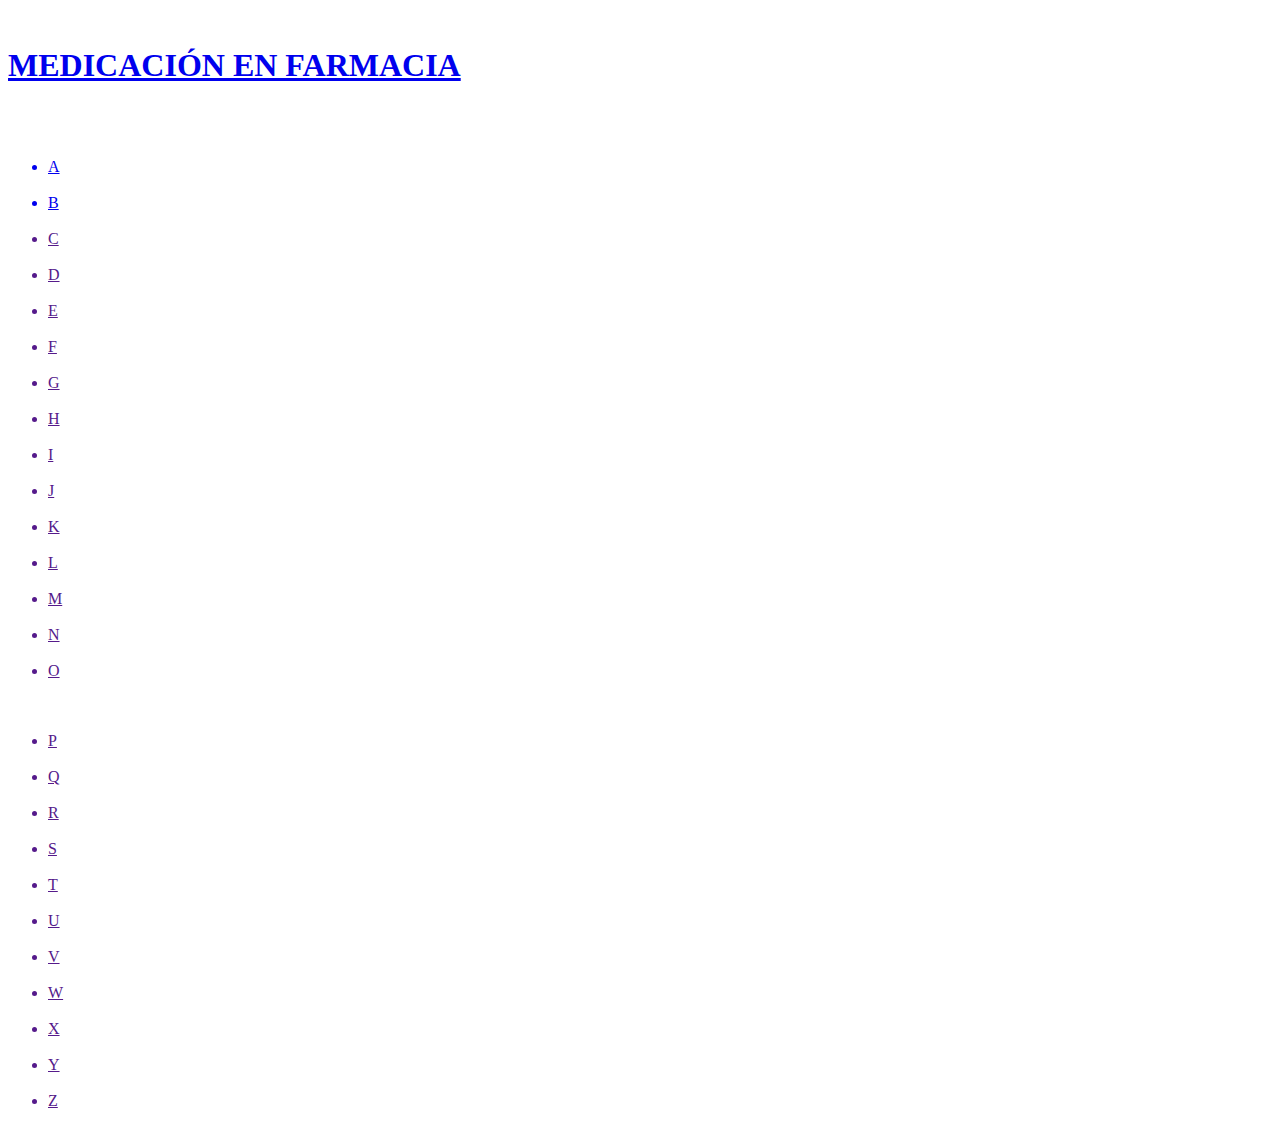
<file: index.html>
<!DOCTYPE html>
<html lang="en">

<head>
    <meta charset="UTF-8">
    <meta http-equiv="X-UA-Compatible" content="IE=edge">
    <meta name="viewport" content="width=device-width, initial-scale=1.0">
    <title>Medicación pacientes CETAC</title>
    <link rel="stylesheet" href="./css/style.css">
    <link href="https://cdn.jsdelivr.net/npm/bootstrap@5.2.0/dist/css/bootstrap.min.css" rel="stylesheet"
        integrity="sha384-gH2yIJqKdNHPEq0n4Mqa/HGKIhSkIHeL5AyhkYV8i59U5AR6csBvApHHNl/vI1Bx" crossorigin="anonymous">
</head>

<body>
    <div class="container text-center">
        <a href="./index.html"><h1>MEDICACIÓN EN FARMACIA</h1></a>
    </div>
    <!-- Inicio de menú alfabético -->
    <div class="container">
        <ul class="list-group list-group-horizontal d-flex justify-content-center align-items-center">
            <a href="./a.html"><li class="list-group-item">A</li></a>
            <a href="./b.html"><li class="list-group-item">B</li></a>
            <a href=""><li class="list-group-item">C</li></a>
            <a href=""><li class="list-group-item">D</li></a>
            <a href=""><li class="list-group-item">E</li></a>
            <a href=""><li class="list-group-item">F</li></a>
            <a href=""><li class="list-group-item">G</li></a>
            <a href=""><li class="list-group-item">H</li></a>
            <a href=""><li class="list-group-item">I</li></a>
            <a href=""><li class="list-group-item">J</li></a>
            <a href=""><li class="list-group-item">K</li></a>
            <a href=""><li class="list-group-item">L</li></a>
            <a href=""><li class="list-group-item">M</li></a>
            <a href=""><li class="list-group-item">N</li></a>
            <a href=""><li class="list-group-item">O</li></a>
        </ul>
    </div>
    <div class="container">
        <ul class="list-group list-group-horizontal d-flex justify-content-center align-items-center">
            <a href=""><li class="list-group-item">P</li></a>
            <a href=""><li class="list-group-item">Q</li></a>
            <a href=""><li class="list-group-item">R</li></a>
            <a href=""><li class="list-group-item">S</li></a>
            <a href=""><li class="list-group-item">T</li></a>
            <a href=""><li class="list-group-item">U</li></a>
            <a href=""><li class="list-group-item">V</li></a>
            <a href=""><li class="list-group-item">W</li></a>
            <a href=""><li class="list-group-item">X</li></a>
            <a href=""><li class="list-group-item">Y</li></a>
            <a href=""><li class="list-group-item">Z</li></a>
    </div>
    <!-- Fin de menú alfabético -->
    <script src="https://cdn.jsdelivr.net/npm/bootstrap@5.2.0/dist/js/bootstrap.bundle.min.js"
        integrity="sha384-A3rJD856KowSb7dwlZdYEkO39Gagi7vIsF0jrRAoQmDKKtQBHUuLZ9AsSv4jD4Xa"
        crossorigin="anonymous"></script>
</body>

</html>
</file>
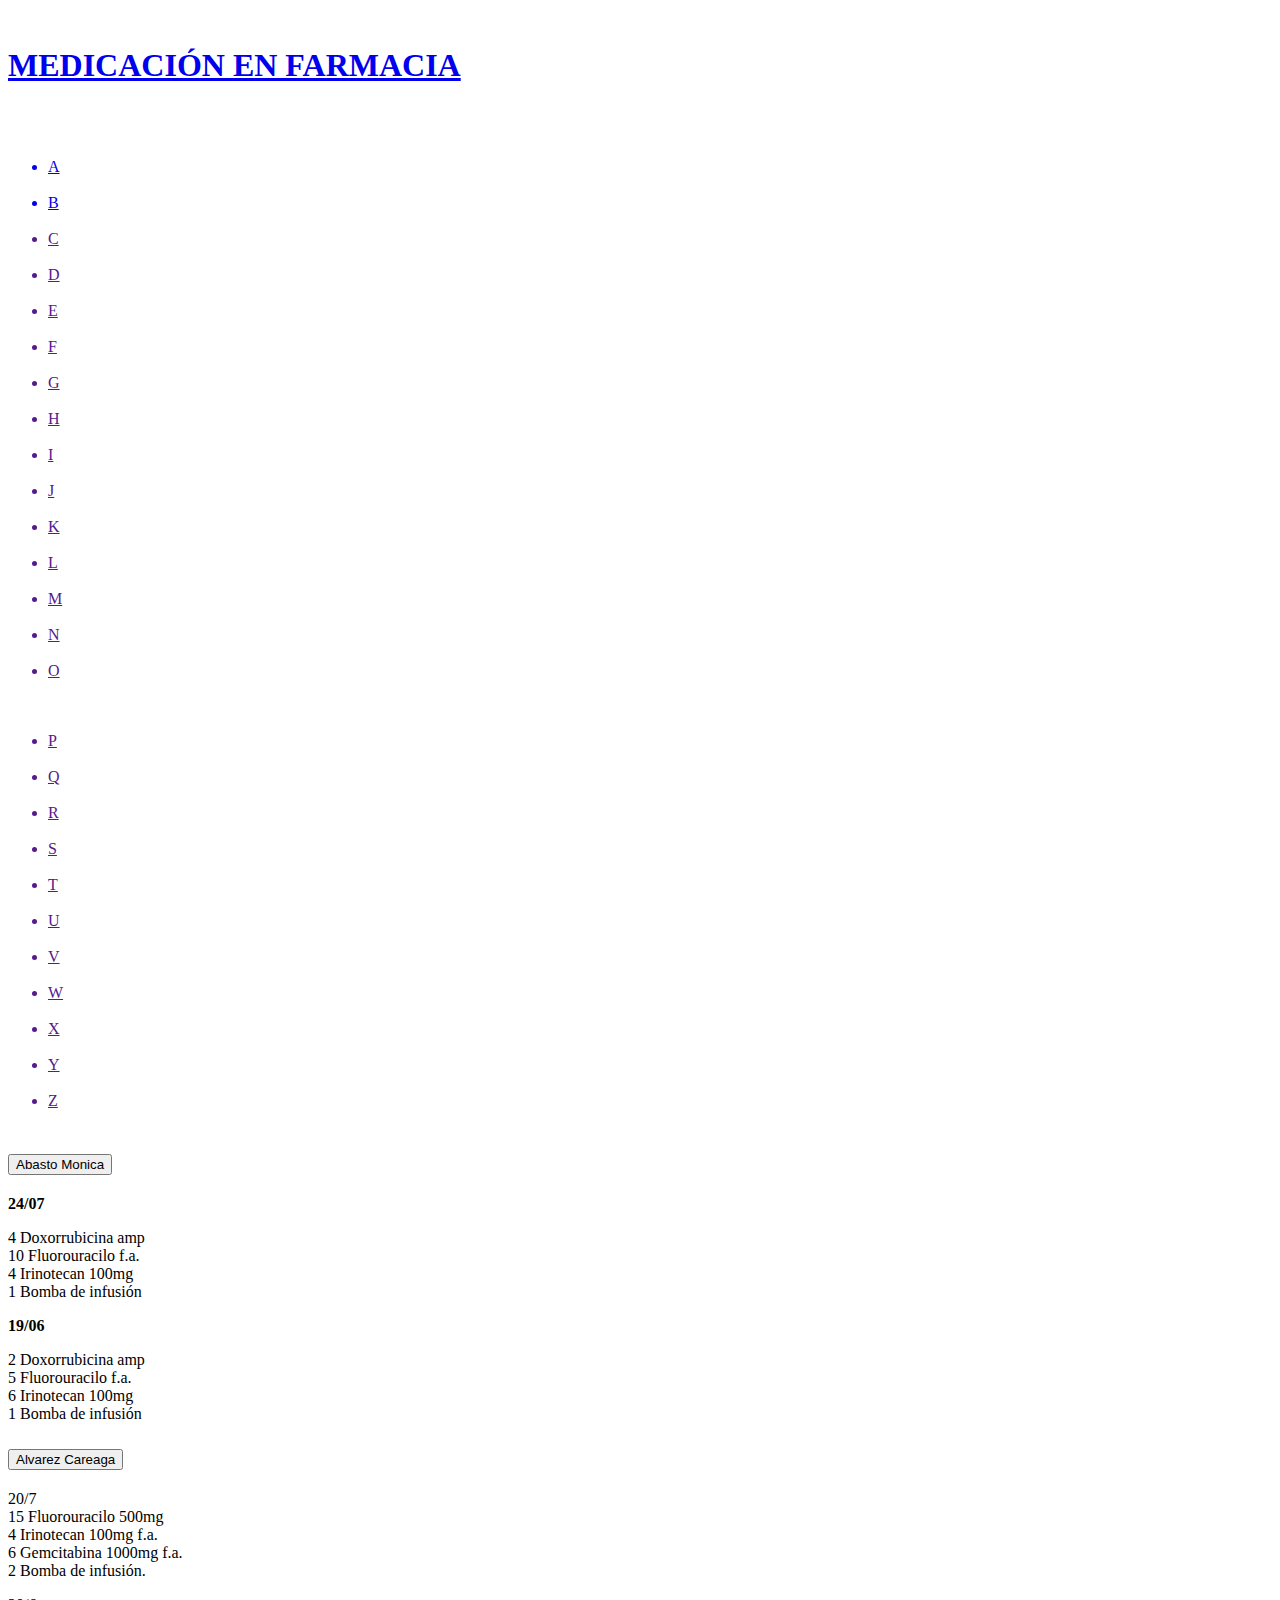
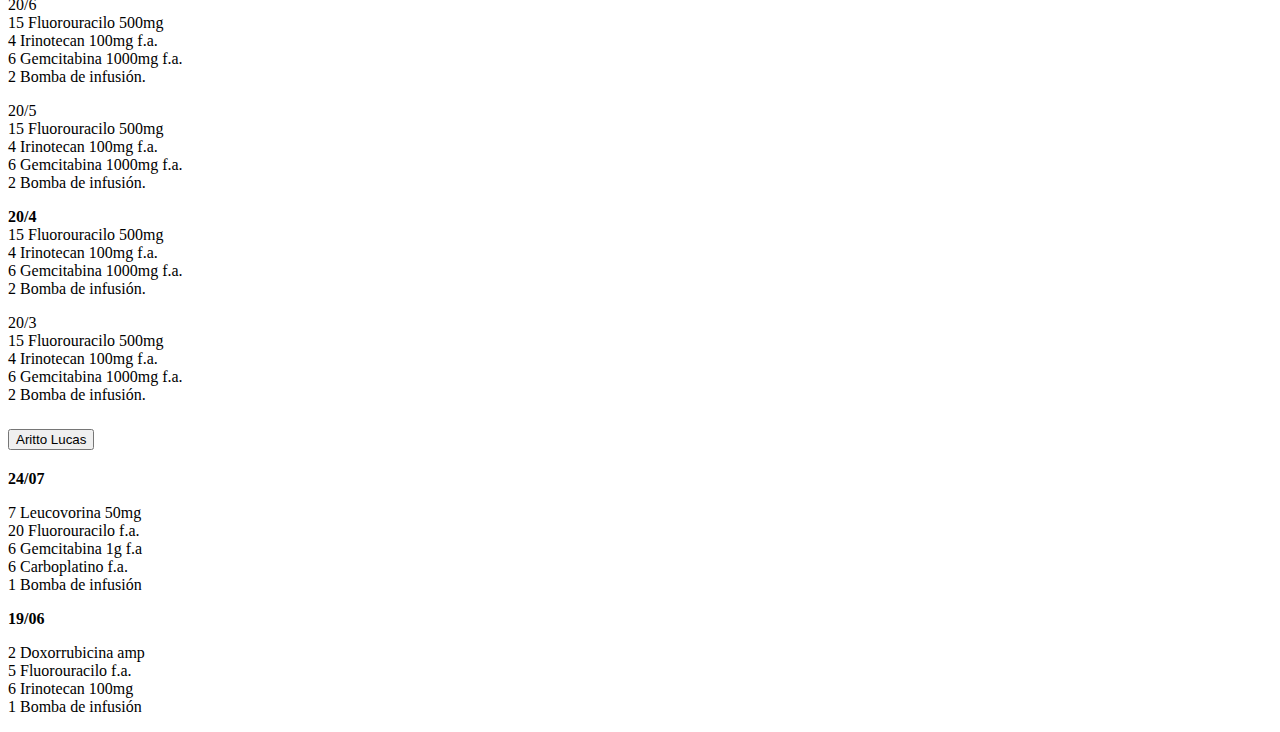
<file: a.html>
<!DOCTYPE html>
<html lang="en">

<head>
    <meta charset="UTF-8">
    <meta http-equiv="X-UA-Compatible" content="IE=edge">
    <meta name="viewport" content="width=device-width, initial-scale=1.0">
    <title>Medicación pacientes CETAC</title>
    <link rel="stylesheet" href="./css/style.css">
    <link href="https://cdn.jsdelivr.net/npm/bootstrap@5.2.0/dist/css/bootstrap.min.css" rel="stylesheet"
        integrity="sha384-gH2yIJqKdNHPEq0n4Mqa/HGKIhSkIHeL5AyhkYV8i59U5AR6csBvApHHNl/vI1Bx" crossorigin="anonymous">
</head>

<body>
    <div class="container text-center">
        <a href="./index.html"><h1>MEDICACIÓN EN FARMACIA</h1></a>
    </div>
    <!-- Inicio de menú alfabético -->
    <div class="container">
        <ul class="list-group list-group-horizontal d-flex justify-content-center align-items-center">
            <a href="./a.html"><li class="list-group-item">A</li></a>
            <a href="./b.html"><li class="list-group-item">B</li></a>
            <a href=""><li class="list-group-item">C</li></a>
            <a href=""><li class="list-group-item">D</li></a>
            <a href=""><li class="list-group-item">E</li></a>
            <a href=""><li class="list-group-item">F</li></a>
            <a href=""><li class="list-group-item">G</li></a>
            <a href=""><li class="list-group-item">H</li></a>
            <a href=""><li class="list-group-item">I</li></a>
            <a href=""><li class="list-group-item">J</li></a>
            <a href=""><li class="list-group-item">K</li></a>
            <a href=""><li class="list-group-item">L</li></a>
            <a href=""><li class="list-group-item">M</li></a>
            <a href=""><li class="list-group-item">N</li></a>
            <a href=""><li class="list-group-item">O</li></a>
        </ul>
    </div>
    <div class="container">
        <ul class="list-group list-group-horizontal d-flex justify-content-center align-items-center">
            <a href=""><li class="list-group-item">P</li></a>
            <a href=""><li class="list-group-item">Q</li></a>
            <a href=""><li class="list-group-item">R</li></a>
            <a href=""><li class="list-group-item">S</li></a>
            <a href=""><li class="list-group-item">T</li></a>
            <a href=""><li class="list-group-item">U</li></a>
            <a href=""><li class="list-group-item">V</li></a>
            <a href=""><li class="list-group-item">W</li></a>
            <a href=""><li class="list-group-item">X</li></a>
            <a href=""><li class="list-group-item">Y</li></a>
            <a href=""><li class="list-group-item">Z</li></a>
    </div>
    <!-- Fin de menú alfabético -->
    <div class="accordion mt-5" id="accordionExample">

        <div class="accordion-item">
            <h2 class="accordion-header" id="headingOne">
                <button class="btn btn-success accordion-button" type="button" data-bs-toggle="collapse" data-bs-target="#collapseOne"
                    aria-expanded="true" aria-controls="collapseOne">
                    Abasto Monica
                </button>
            </h2>
            <div id="collapseOne" class="accordion-collapse collapse show" aria-labelledby="headingOne"
                data-bs-parent="#accordionExample">
                <div class="accordion-body">
                    <div>
                        <strong>24/07</strong>
                    </div>
                    <p>4 Doxorrubicina amp <br>
                        10 Fluorouracilo f.a. <br>
                        4 Irinotecan 100mg <br>
                        1 Bomba de infusión</p>
                </div>
                <div class="accordion-body">
                    <div>
                        <strong>19/06</strong>
                    </div>
                    <p>2 Doxorrubicina amp <br>
                        5 Fluorouracilo f.a. <br>
                        6 Irinotecan 100mg <br>
                        1 Bomba de infusión</p>
                </div>
            </div>
        </div>
        <div class="accordion-item">
            <h2 class="accordion-header" id="headingTwo">
                <button class="btn btn-success accordion-button collapsed" type="button" data-bs-toggle="collapse"
                    data-bs-target="#collapseTwo" aria-expanded="false" aria-controls="collapseTwo">
                    Alvarez Careaga
                </button>
            </h2>
            <div id="collapseTwo" class="accordion-collapse collapse" aria-labelledby="headingTwo"
                data-bs-parent="#accordionExample">
                <div class="accordion-body">
                    <div class="container text-center">
                        <div class="row">
                                                     
                            <div class="col">
                                <p>
                                    20/7 <br>
                                    15 Fluorouracilo 500mg <br>
                                    4 Irinotecan 100mg f.a. <br>
                                    6 Gemcitabina 1000mg f.a. <br>
                                    2 Bomba de infusión.
                                </p>
                            </div>
                            <div class="col">
                                <p>
                                    20/6 <br>
                                    15 Fluorouracilo 500mg <br>
                                    4 Irinotecan 100mg f.a. <br>
                                    6 Gemcitabina 1000mg f.a. <br>
                                    2 Bomba de infusión.
                                </p>
                            </div>
                            <div class="col">
                                <p>
                                    20/5 <br>
                                    15 Fluorouracilo 500mg <br>
                                    4 Irinotecan 100mg f.a. <br>
                                    6 Gemcitabina 1000mg f.a. <br>
                                    2 Bomba de infusión.
                                </p>
                            </div>
                            <div class="col">
                                <p>
                                    <strong>20/4</strong> <br>
                                    15 Fluorouracilo 500mg <br>
                                    4 Irinotecan 100mg f.a. <br>
                                    6 Gemcitabina 1000mg f.a. <br>
                                    2 Bomba de infusión.
                                </p>
                            </div>
                            <div class="col">
                                <p>
                                    20/3 <br>
                                    15 Fluorouracilo 500mg <br>
                                    4 Irinotecan 100mg f.a. <br>
                                    6 Gemcitabina 1000mg f.a. <br>
                                    2 Bomba de infusión.
                                </p>
                            </div>

                        </div>
                    </div>
                </div>

            </div>
        </div>
        <div class="accordion-item">
            <h2 class="accordion-header" id="headingThree">
                <button class="btn btn-success accordion-button collapsed" type="button" data-bs-toggle="collapse"
                    data-bs-target="#collapseThree" aria-expanded="false" aria-controls="collapseThree">
                    Aritto Lucas
                </button>
            </h2>
            <div id="collapseThree" class="accordion-collapse collapse" aria-labelledby="headingThree"
                data-bs-parent="#accordionExample">
                <div class="accordion-body">
                    <div>
                        <strong>24/07</strong>
                    </div>
                    <p>7 Leucovorina 50mg <br>
                        20 Fluorouracilo f.a. <br>
                        6 Gemcitabina 1g f.a <br>
                        6 Carboplatino f.a. <br>
                        1 Bomba de infusión</p>
                </div>
                <div class="accordion-body">
                    <div>
                        <strong>19/06</strong>
                    </div>
                    <p>2 Doxorrubicina amp <br>
                        5 Fluorouracilo f.a. <br>
                        6 Irinotecan 100mg <br>
                        1 Bomba de infusión</p>
                </div>
            </div>
        </div>
    </div>

    <script src="https://cdn.jsdelivr.net/npm/bootstrap@5.2.0/dist/js/bootstrap.bundle.min.js"
        integrity="sha384-A3rJD856KowSb7dwlZdYEkO39Gagi7vIsF0jrRAoQmDKKtQBHUuLZ9AsSv4jD4Xa"
        crossorigin="anonymous"></script>
</body>

</html>
</file>
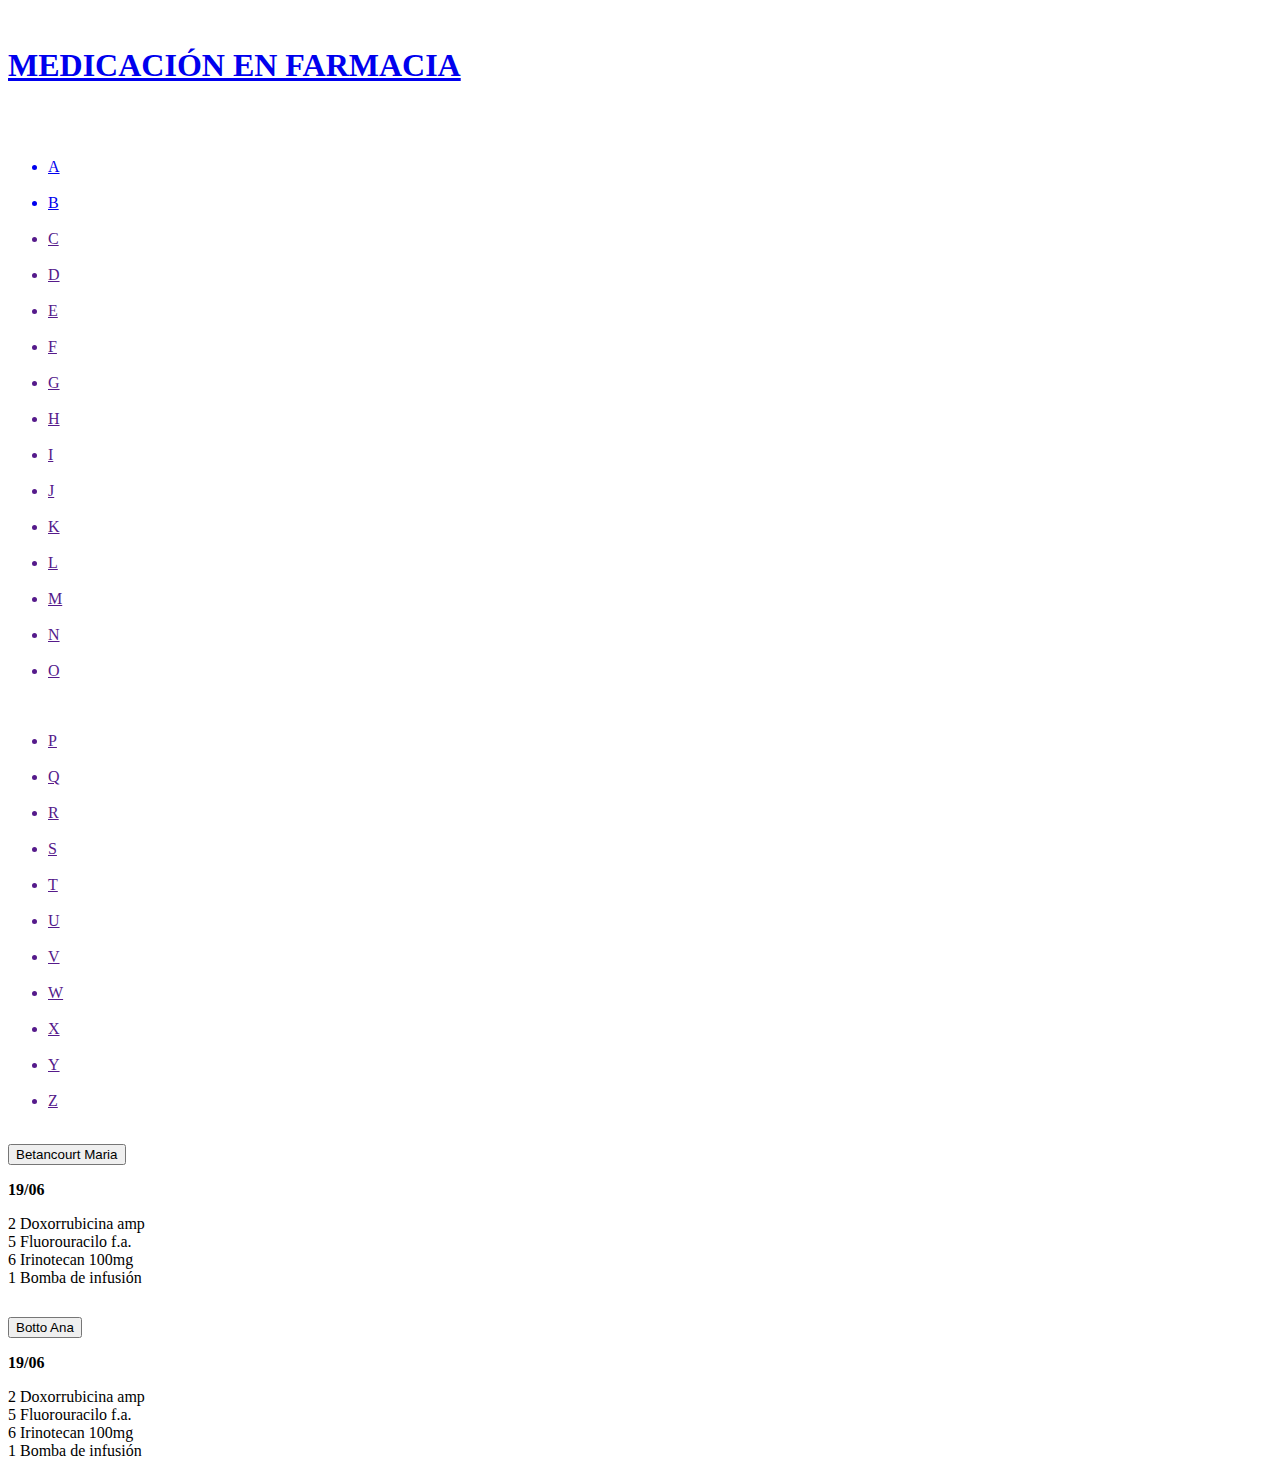
<file: b.html>
<!DOCTYPE html>
<html lang="en">

<head>
    <meta charset="UTF-8">
    <meta http-equiv="X-UA-Compatible" content="IE=edge">
    <meta name="viewport" content="width=device-width, initial-scale=1.0">
    <title>Medicación pacientes CETAC</title>
    <link rel="stylesheet" href="./css/style.css">
    <link href="https://cdn.jsdelivr.net/npm/bootstrap@5.2.0/dist/css/bootstrap.min.css" rel="stylesheet"
        integrity="sha384-gH2yIJqKdNHPEq0n4Mqa/HGKIhSkIHeL5AyhkYV8i59U5AR6csBvApHHNl/vI1Bx" crossorigin="anonymous">
</head>

<body>
    <div class="container text-center">
        <a href="./index.html"><h1>MEDICACIÓN EN FARMACIA</h1></a>
    </div>
    <!-- Inicio de menú alfabético -->
    <div class="container">
        <ul class="list-group list-group-horizontal d-flex justify-content-center align-items-center">
            <a href="./a.html"><li class="list-group-item">A</li></a>
            <a href="./b.html"><li class="list-group-item">B</li></a>
            <a href=""><li class="list-group-item">C</li></a>
            <a href=""><li class="list-group-item">D</li></a>
            <a href=""><li class="list-group-item">E</li></a>
            <a href=""><li class="list-group-item">F</li></a>
            <a href=""><li class="list-group-item">G</li></a>
            <a href=""><li class="list-group-item">H</li></a>
            <a href=""><li class="list-group-item">I</li></a>
            <a href=""><li class="list-group-item">J</li></a>
            <a href=""><li class="list-group-item">K</li></a>
            <a href=""><li class="list-group-item">L</li></a>
            <a href=""><li class="list-group-item">M</li></a>
            <a href=""><li class="list-group-item">N</li></a>
            <a href=""><li class="list-group-item">O</li></a>
        </ul>
    </div>
    <div class="container">
        <ul class="list-group list-group-horizontal d-flex justify-content-center align-items-center">
            <a href=""><li class="list-group-item">P</li></a>
            <a href=""><li class="list-group-item">Q</li></a>
            <a href=""><li class="list-group-item">R</li></a>
            <a href=""><li class="list-group-item">S</li></a>
            <a href=""><li class="list-group-item">T</li></a>
            <a href=""><li class="list-group-item">U</li></a>
            <a href=""><li class="list-group-item">V</li></a>
            <a href=""><li class="list-group-item">W</li></a>
            <a href=""><li class="list-group-item">X</li></a>
            <a href=""><li class="list-group-item">Y</li></a>
            <a href=""><li class="list-group-item">Z</li></a>
    </div>
    <!-- Fin de menú alfabético -->
    <!-- Inicio info pacientes -->
    <div>
        <p>
            <button class="btn btn-primary" type="button" data-bs-toggle="collapse"
                data-bs-target="#collapseWidthExample" aria-expanded="false" aria-controls="collapseWidthExample">
                Betancourt Maria
            </button>
        </p>
        <div style="min-height: 120px;">
            <div class="collapse collapse-horizontal" id="collapseWidthExample">
                <div class="card card-body" style="width: 300px;">
                    <div>
                        <strong>19/06</strong>
                    </div>
                    <p>2 Doxorrubicina amp <br>
                        5 Fluorouracilo f.a. <br>
                        6 Irinotecan 100mg <br>
                        1 Bomba de infusión</p>
                </div>
            </div>
        </div>        
    </div>
    <div>
        <p>
            <button class="btn btn-primary" type="button" data-bs-toggle="collapse"
                data-bs-target="#collapseWidthExample" aria-expanded="false" aria-controls="collapseWidthExample">
                Botto Ana
            </button>
        </p>
        <div style="min-height: 120px;">
            <div class="collapse collapse-horizontal" id="collapseWidthExample">
                <div class="card card-body" style="width: 300px;">
                    <div>
                        <strong>19/06</strong>
                    </div>
                    <p>2 Doxorrubicina amp <br>
                        5 Fluorouracilo f.a. <br>
                        6 Irinotecan 100mg <br>
                        1 Bomba de infusión</p>
                </div>
            </div>
        </div>        
    </div>
    <!-- Fin info pacientes -->

    <script src="https://cdn.jsdelivr.net/npm/bootstrap@5.2.0/dist/js/bootstrap.bundle.min.js"
        integrity="sha384-A3rJD856KowSb7dwlZdYEkO39Gagi7vIsF0jrRAoQmDKKtQBHUuLZ9AsSv4jD4Xa"
        crossorigin="anonymous"></script>
</body>

</html>
</file>
<file: css/style.css>
.listaAlfabetica{
    list-style: none;
    display: flex;
    flex-direction: row;  
}
a{
    margin: 10px;
}
</file>
